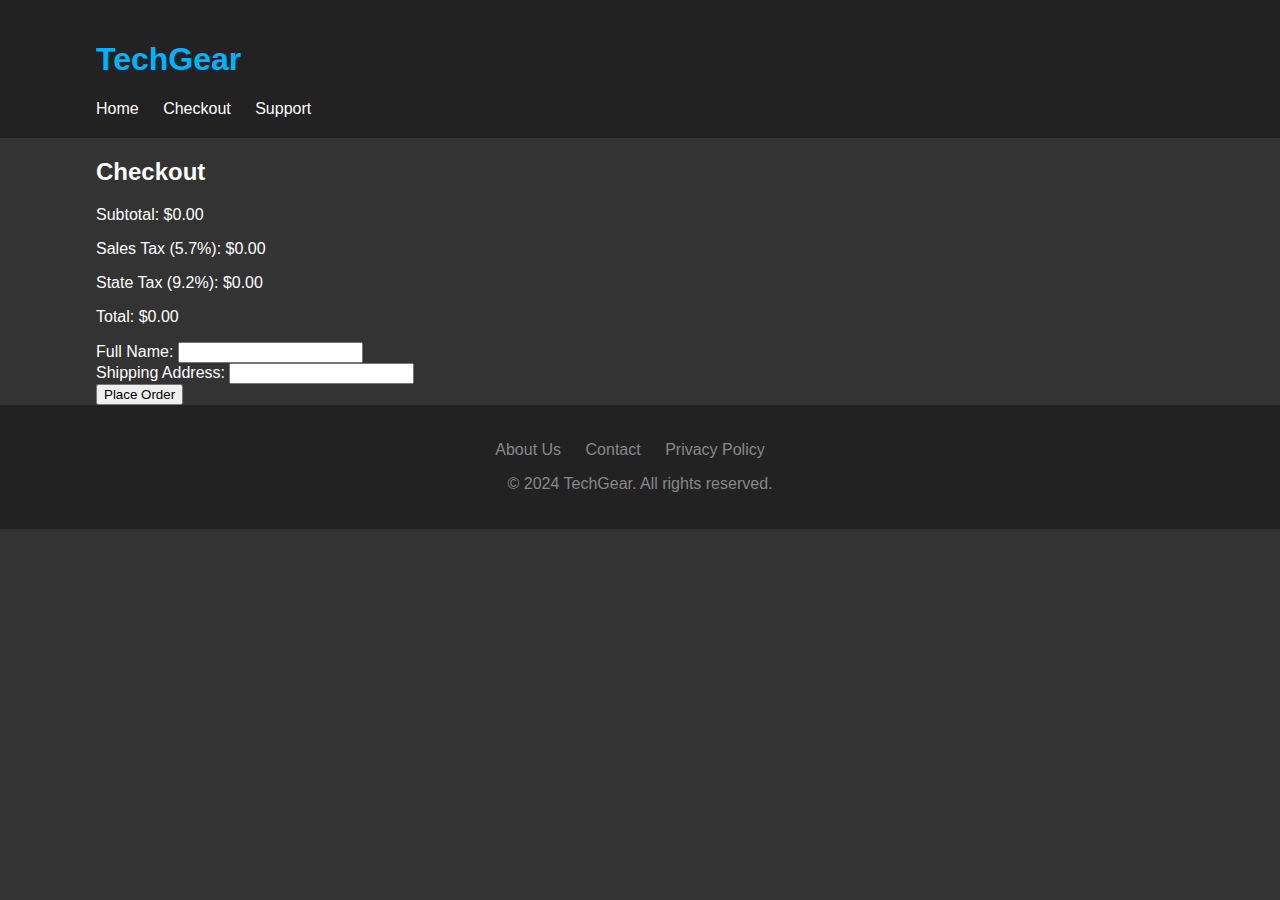
<file: checkout.html>
<!DOCTYPE html>
<html lang="en">
<head>
    <meta charset="UTF-8">
    <meta name="viewport" content="width=device-width, initial-scale=1.0">
    <title>Checkout - TechGear</title>
    <link rel="stylesheet" href="style.css">
</head>
<body>
    <!-- Header -->
    <header>
        <div class="container">
            <div class="logo" id="logo">
                <h1><a href="index.html">TechGear</a></h1>
            </div>
            <nav>
                <ul>
                    <li><a href="index.html">Home</a></li>
                    <li><a href="checkout.html">Checkout</a></li>
                    <li><a href="support.html">Support</a></li>
                </ul>
            </nav>
        </div>
    </header>

    <!-- Checkout Section -->
    <section id="checkout">
        <div class="container">
            <h2>Checkout</h2>
            <div id="cart-items"></div>
            <div id="cart-summary"></div>
            <form action="#">
                <div class="form-group">
                    <label for="full-name">Full Name:</label>
                    <input type="text" id="full-name" name="full-name" required>
                </div>
                <div class="form-group">
                    <label for="address">Shipping Address:</label>
                    <input type="text" id="address" name="address" required>
                </div>
                <button type="submit" class="btn-primary">Place Order</button>
            </form>
        </div>
    </section>

    <!-- Footer -->
    <footer>
        <div class="container">
            <ul>
                <li><a href="about.html">About Us</a></li>
                <li><a href="contact.html">Contact</a></li>
                <li><a href="privacy.html">Privacy Policy</a></li>
            </ul>
            <p>&copy; 2024 TechGear. All rights reserved.</p>
        </div>
    </footer>

    <script src="script.js"></script>
</body>
</html>
</file>
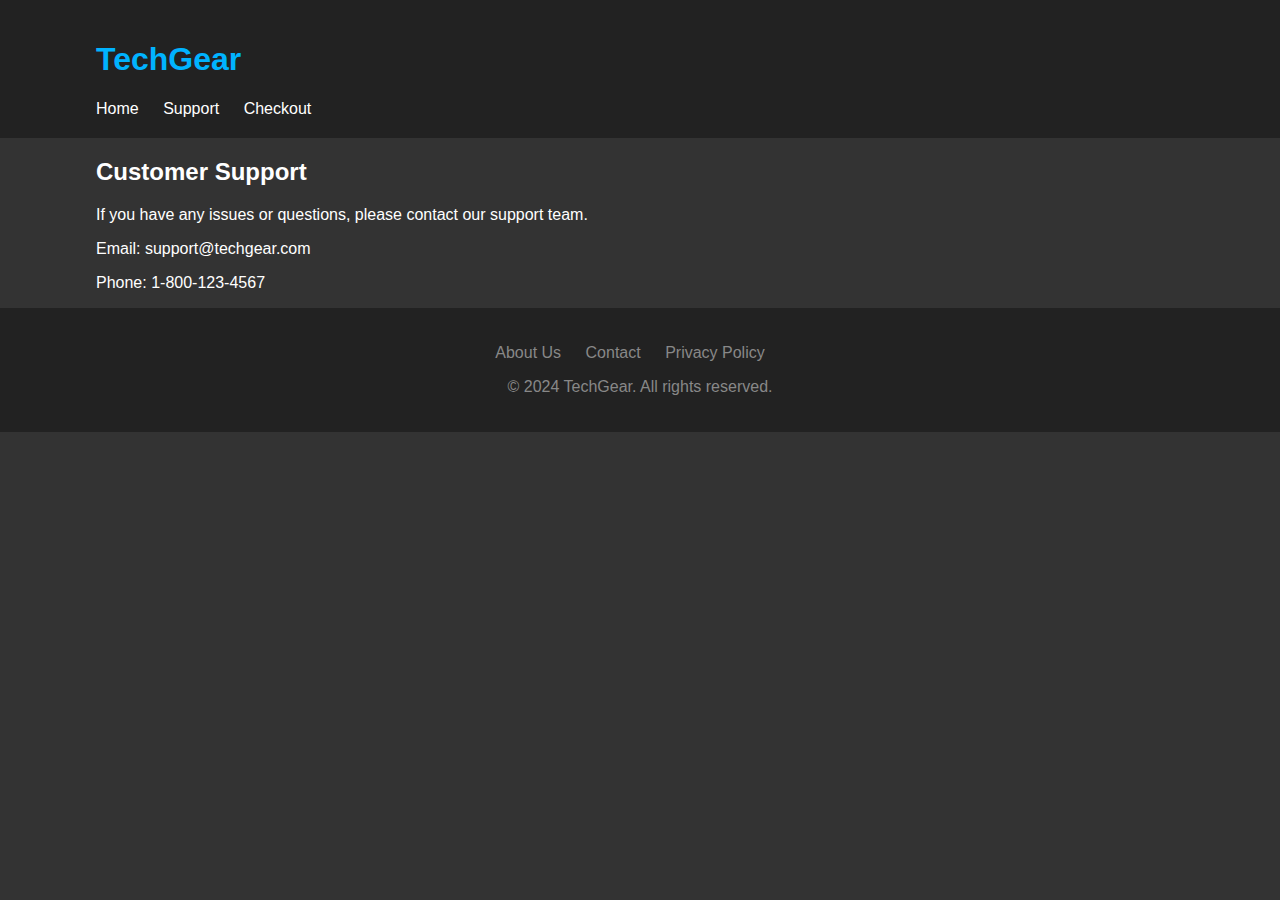
<file: support.html>
<!DOCTYPE html>
<html lang="en">
<head>
    <meta charset="UTF-8">
    <meta name="viewport" content="width=device-width, initial-scale=1.0">
    <title>Support - TechGear</title>
    <link rel="stylesheet" href="style.css">
</head>
<body>
    <!-- Header -->
    <header>
        <div class="container">
            <div class="logo" id="logo">
                <h1><a href="index.html">TechGear</a></h1>
            </div>
            <nav>
                <ul>
                    <li><a href="index.html">Home</a></li>
                    <li><a href="support.html">Support</a></li>
                    <li><a href="checkout.html">Checkout</a></li>
                </ul>
            </nav>
        </div>
    </header>

    <!-- Support Section -->
    <section id="support">
        <div class="container">
            <h2>Customer Support</h2>
            <p>If you have any issues or questions, please contact our support team.</p>
            <p>Email: support@techgear.com</p>
            <p>Phone: 1-800-123-4567</p>
        </div>
    </section>

    <!-- Footer -->
    <footer>
        <div class="container">
            <ul>
                <li><a href="about.html">About Us</a></li>
                <li><a href="contact.html">Contact</a></li>
                <li><a href="privacy.html">Privacy Policy</a></li>
            </ul>
            <p>&copy; 2024 TechGear. All rights reserved.</p>
        </div>
    </footer>

    <script src="script.js"></script>
</body>
</html>
</file>
<file: style.css>
/* General Styles */
body {
    font-family: Arial, sans-serif;
    background-color: #333;
    color: white;
    margin: 0;
    padding: 0;
    transition: background-color 0.3s ease, color 0.3s ease;
}

body.light-mode {
    background-color: #f4f4f4;
    color: #333;
}

.container {
    width: 85%;
    margin: 0 auto;
    max-width: 1200px;
}

/* Header */
header {
    background-color: #222;
    padding: 20px 0;
    display: flex;
    justify-content: space-between;
    align-items: center;
}

header .logo a {
    color: #00b3ff;
    text-decoration: none;
}

header nav ul {
    list-style: none;
    padding: 0;
    margin: 0;
}

header nav ul li {
    display: inline;
    margin-right: 20px;
}

header nav ul li a {
    color: #fff; /* Default color for dark mode */
    text-decoration: none;
    transition: color 0.3s;
}

header nav ul li a:hover {
    color: #00b3ff;
}

/* Light Mode Adjustments */
body.light-mode header {
    background-color: #fff;
}

body.light-mode header .logo a {
    color: #d9534f; /* Red logo in light mode */
}

body.light-mode header nav ul li a {
    color: #333; /* Dark text for the menu links in light mode */
}

body.light-mode header nav ul li a:hover {
    color: #d9534f; /* Red on hover for the menu links */
}

/* Slogan */
#slogan {
    color: #333; /* Default color for light mode */
    text-align: right;
    font-size: 1.2em;
    flex-grow: 1;
}

body.light-mode #slogan h2 {
    color: #000; /* Ensure black text in light mode */
}

#slogan h2 {
    margin: 0;
    font-size: 2em;
}

#slogan p {
    margin: 0;
    font-size: 1em;
}

/* Hero Section */
#hero {
    margin: 50px 0;
    text-align: center;
}

#hero h2 {
    font-size: 2.5em;
    color: #fff;
    margin: 0;
}

/* Products Section */
#products {
    background-color: #444;
    padding: 40px 0;
    text-align: center;
}

body.light-mode #products {
    background-color: #fff; /* White background for product section in light mode */
}

.product-card {
    background-color: #555;
    margin: 10px;
    padding: 20px;
    display: inline-block;
    width: 22%; /* Adjusted for better spacing */
    box-sizing: border-box;
    transition: transform 0.3s ease;
    border-radius: 10px;
    height: 380px; /* Adjusted height */
    position: relative;
}

body.light-mode .product-card {
    background-color: #f9f9f9; /* Light background for product cards in light mode */
}

.product-card:hover {
    transform: scale(1.05);
}

.product-card img {
    width: 100%;
    height: auto;
    border-radius: 10px;
}

.product-card h3 {
    font-size: 1.2em;
    margin: 10px 0;
}

.product-card p {
    font-size: 1.1em;
}

/* Button Styling */
.product-card .btn-primary,
.product-card .btn-add {
    padding: 10px 20px;
    text-decoration: none;
    border-radius: 30px; /* Rounded button edges */
    position: absolute;
    bottom: 20px;
    width: 48%; /* Adjusted width for buttons to fit properly */
    box-sizing: border-box;
    font-size: 1em;
    transition: background-color 0.3s ease, transform 0.3s ease;
}

.product-card .btn-primary {
    background-color: #00b3ff; /* Blue by default for View Details */
    left: 2%;
}

.product-card .btn-add {
    background-color: #28a745; /* Green for Add to Cart button */
    right: 2%;
}

.product-card .btn-primary:hover,
.product-card .btn-add:hover {
    background-color: #007acc;
    transform: translateY(-3px); /* Slight lift effect on hover */
}

.product-card .btn-add:hover {
    background-color: #218838; /* Darker green for hover */
}

/* Modal (for product details) */
.modal {
    display: none;
    position: fixed;
    z-index: 1;
    left: 0;
    top: 0;
    width: 100%;
    height: 100%;
    background-color: rgba(0, 0, 0, 0.5);
    display: flex;
    justify-content: center;
    align-items: center;
}

.modal-content {
    background-color: white;
    color: #333;
    margin: auto;
    padding: 20px;
    width: 80%;
    max-width: 600px;
    border-radius: 10px;
}

.close-btn {
    color: #aaa;
    float: right;
    font-size: 28px;
    font-weight: bold;
}

.close-btn:hover,
.close-btn:focus {
    color: black;
    text-decoration: none;
    cursor: pointer;
}

/* Footer */
footer {
    background-color: #222;
    color: #888;
    text-align: center;
    padding: 20px;
}

footer ul {
    list-style: none;
    padding: 0;
}

footer ul li {
    display: inline;
    margin-right: 20px;
}

footer a {
    color: #888;
    text-decoration: none;
}

footer a:hover {
    color: #fff;
}

/* Light Mode Adjustments */
body.light-mode .product-card {
    background-color: #f9f9f9;
    color: #333;
}

body.light-mode footer {
    background-color: #f1f1f1;
    color: #333;
}
</file>
